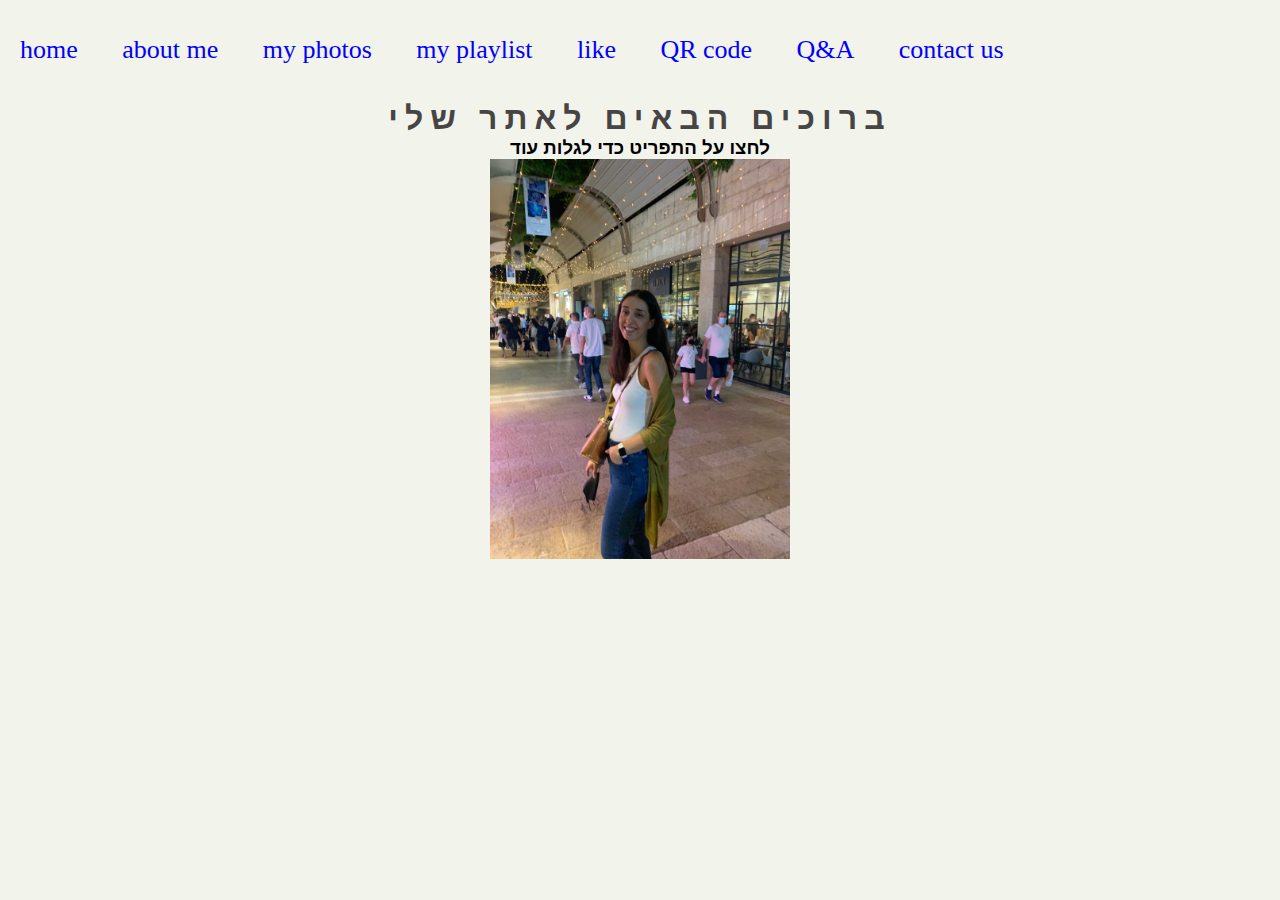
<file: תרגיל 1/1.html>
<!DOCTYPE html>
<html>
    <head>
       <meta charset="utf-8">
        <title>about me</title>
        <link rel="stylesheet" href="style.css">
    </head>
    <body>


        <ul>
 <li><a href="home.html">home</a></li>
<li><a href="about me.html">about me</a></li>
<li><a href="my photos.html">my photos</a></li>
<li><a href="my playlist.html">my playlist</a></li>
<li><a href="like.html">like</a></li>
<li><a href="QR code.html">QR code</a></li>
<li><a href="Q&A.HTML">Q&A</a></li>
<li><a href="contect us.html">contact us</a></li>

<h1 style="text-align: center;">ברוכים הבאים לאתר שלי</h1>
<h3 style="text-align:center;">לחצו על התפריט כדי לגלות עוד</h3>
<p style="text-align: center;"><img src="me.jpg"  width="300" height="400">
        </ul>

        
    </body>
</html>
</file>
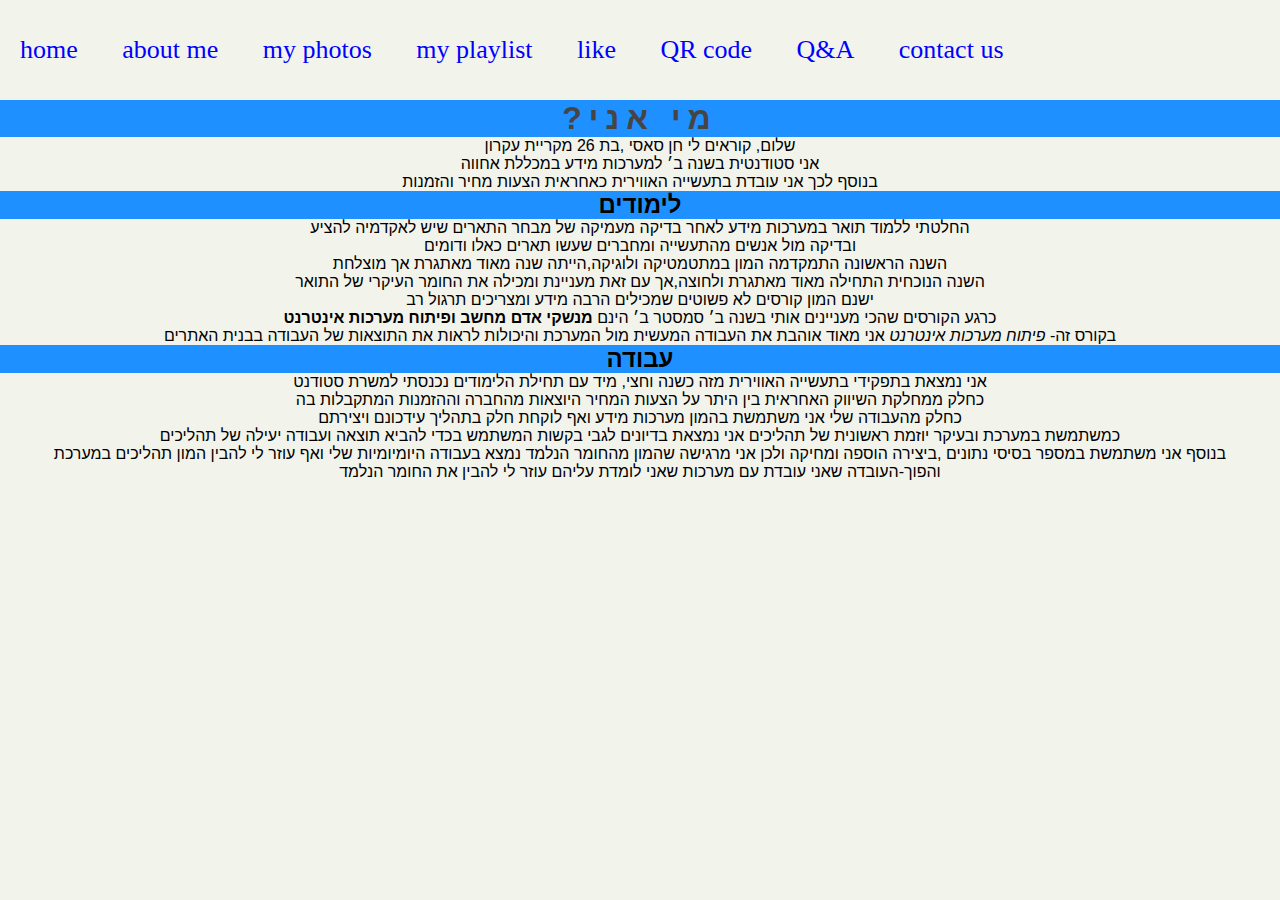
<file: תרגיל 1/about me.html>
<!DOCTYPE html>
<html>
    <head>
        <meta charset="utf-8">
        <title>about me</title>
        <link rel="stylesheet" href="style.css">
    </head>
    <body>
        <ul>
            <li><a href="home.html">home</a></li>
<li><a href="about me.html">about me</a></li>
<li><a href="my photos.html">my photos</a></li>
<li><a href="my playlist.html">my playlist</a></li>
<li><a href="like.html">like</a></li>
<li><a href="QR code.html">QR code</a></li>
<li><a href="Q&A.HTML">Q&A</a></li>
<li><a href="contect us.html">contact us</a></li>

        </ul>
        <h1 style="background-color:DodgerBlue; text-align: center">?מי אני</h1>
        <p style="text-align: center;"> שלום, קוראים לי חן סאסי ,בת 26 מקריית עקרון</p> 
        <p style="text-align: center;"> אני סטודנטית בשנה ב׳ למערכות מידע במכללת אחווה <br>בנוסף לכך אני עובדת בתעשייה האווירית כאחראית הצעות מחיר והזמנות</p>
        <h2 style="background-color:DodgerBlue; text-align: center;">לימודים</h2>
        <p style="text-align: center;">החלטתי ללמוד תואר במערכות מידע לאחר בדיקה מעמיקה של מבחר התארים שיש לאקדמיה להציע<br> ובדיקה מול אנשים מהתעשייה ומחברים שעשו תארים כאלו ודומים
        <br>השנה הראשונה התמקדמה המון במתטמטיקה ולוגיקה,הייתה שנה מאוד מאתגרת אך מוצלחת<br> השנה הנוכחית התחילה מאוד מאתגרת ולחוצה,אך עם זאת מעניינת ומכילה את החומר העיקרי של התואר
    <br> ישנם המון קורסים לא פשוטים שמכילים הרבה מידע ומצריכים תרגול רב<br> כרגע הקורסים שהכי מעניינים אותי בשנה ב׳ סמסטר ב׳ הינם <b> מנשקי אדם מחשב ופיתוח מערכות אינטרנט</b><br>
    בקורס זה- <em>פיתוח מערכות אינטרנט</em> אני מאוד אוהבת את העבודה המעשית מול המערכת והיכולות לראות את התוצאות של העבודה בבנית האתרים 

</p>
 <h2 style="background-color:DodgerBlue; text-align: center;">עבודה</h2>
 <p style="text-align: center;">אני נמצאת בתפקידי בתעשייה האווירית מזה כשנה וחצי, מיד עם תחילת הלימודים נכנסתי למשרת סטודנט<br> כחלק ממחלקת השיווק האחראית בין היתר  על הצעות המחיר היוצאות מהחברה וההזמנות המתקבלות בה
<br> כחלק מהעבודה שלי אני משתמשת בהמון מערכות מידע ואף לוקחת חלק בתהליך עידכונם ויצירתם<br> כמשתמשת במערכת ובעיקר יוזמת ראשונית של תהליכים אני נמצאת בדיונים לגבי בקשות המשתמש בכדי להביא תוצאה ועבודה יעילה של תהליכים<br>
בנוסף אני משתמשת במספר בסיסי נתונים ,ביצירה הוספה ומחיקה ולכן אני מרגישה שהמון מהחומר הנלמד נמצא בעבודה היומיומיות שלי ואף עוזר לי להבין המון תהליכים במערכת <br> והפוך-העובדה שאני עובדת עם מערכות שאני לומדת עליהם עוזר לי להבין את החומר הנלמד</p>
        
     
    </body>
</html>
</file>
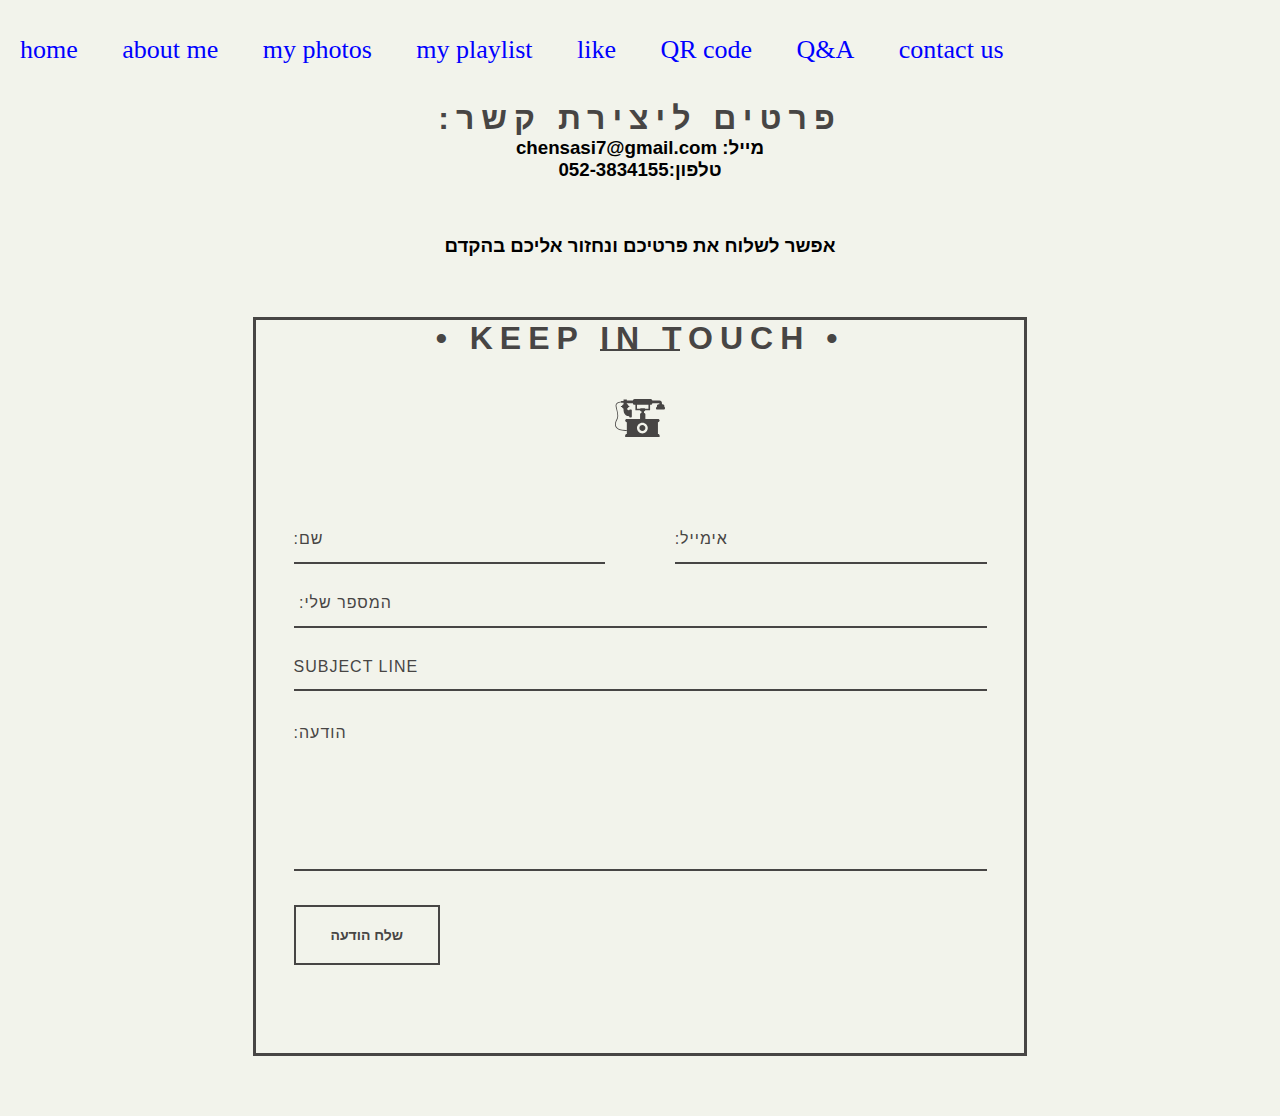
<file: תרגיל 1/contect us.html>
<!DOCTYPE html>
<html>
    <head>
        <meta charset="utf-8">
        <title>contect us</title>
        <link rel="stylesheet" href="style.css">
    </head>
    <body>
        <ul>
            <li><a href="home.html">home</a></li>
<li><a href="about me.html">about me</a></li>
<li><a href="my photos.html">my photos</a></li>
<li><a href="my playlist.html">my playlist</a></li>
<li><a href="like.html">like</a></li>
<li><a href="QR code.html">QR code</a></li>
<li><a href="Q&A.HTML">Q&A</a></li>
<li><a href="contect us.html">contact us</a></li>

<h1 style="text-align: center;">:פרטים ליצירת קשר</h1>
<h3 style="text-align: center;">chensasi7@gmail.com :מייל <br> 052-3834155:טלפון 
</h3>
<br>
<br><br>
<h3 style="text-align: center;">אפשר לשלוח את פרטיכם ונחזור אליכם בהקדם</h3>


<div id="container">
    <h1>&bull; Keep in Touch &bull;</h1>
    <div class="underline">
    </div>
    <div class="icon_wrapper">
      <svg class="icon" viewBox="0 0 145.192 145.192">
        <path d="M126.82,32.694c-2.804,0-5.08,2.273-5.08,5.075v2.721c-1.462,0-2.646,1.185-2.646,2.647v1.995    c0,1.585,1.286,2.873,2.874,2.873h20.577c1.462,0,2.646-1.185,2.646-2.647v-3.041c0-1.009-0.816-1.825-1.823-1.825v-2.722    c0-2.802-2.276-5.075-5.079-5.075h-1.985v-3.829c0-3.816-3.095-6.912-6.913-6.912h-0.589h-20.45c0-2.67-2.164-4.835-4.833-4.835    H56.843c-2.67,0-4.835,2.165-4.835,4.835H34.356v-3.384h-9.563v3.384v1.178h-7.061v1.416c-2.67,0.27-10.17,1.424-13.882,5.972    c-1.773,2.17-2.44,4.791-1.983,7.793c0.463,3.043,1.271,6.346,2.128,9.841c2.354,9.616,5.024,20.515,0.549,28.077    C2.647,79.44-3.125,90.589,2.201,99.547c4.123,6.935,13.701,10.44,28.5,10.44c1.186,0,2.405-0.023,3.658-0.068v9.028h-0.296    c-2.516,0-4.558,2.039-4.558,4.558v4.566h100.04v-4.564c0-2.519-2.039-4.558-4.558-4.558h-0.297V84.631h0.297    c2.519,0,4.558-2.037,4.558-4.556v-0.009c0-2.516-2.039-4.556-4.556-4.556l-36.786-0.009V61.973c0-2.193-1.777-3.971-3.972-3.971    v-4.711h0.456c1.629,0,2.952-1.32,2.952-2.949h14.227V34.459h1.658c2.672,0,4.834-2.165,4.834-4.834h20.45v3.069H126.82z     M34.06,75.511c-2.518,0-4.558,2.04-4.558,4.556v0.009c0,2.519,2.042,4.556,4.558,4.556h0.296v24.12l-0.042-1.168    c-15.994,0.574-26.122-2.523-30.106-9.229C-0.464,90.5,4.822,80.347,6.55,77.423c4.964-8.382,2.173-19.774-0.29-29.825    c-0.843-3.442-1.639-6.696-2.088-9.638c-0.354-2.35,0.129-4.3,1.484-5.958c3.029-3.714,9.509-4.805,12.076-5.1v1.233h7.061v1.49    v2.684c-2.403,1.114-4.153,2.997-4.676,5.237H18.15c-0.584,0-1.056,0.474-1.056,1.056v0.83c0,0.584,0.475,1.056,1.056,1.056h1.984    c0.561,2.18,2.304,3.999,4.658,5.092v0.029c0,0-2.282,20.823,16.479,22.099v1.102c0,1.177,0.955,2.133,2.133,2.133h3.297    c1.178,0,2.133-0.956,2.133-2.133V50.135c0-1.177-0.955-2.132-2.133-2.132h-3.297c-1.178,0-2.133,0.955-2.133,2.132    c-1.575-0.235-5.532-1.17-6.635-4.547c2.36-1.092,4.109-2.913,4.669-5.097h1.308c0.722,0,1.309-0.584,1.309-1.308v-0.578    c0-0.584-0.475-1.056-1.056-1.056h-1.539c-0.542-2.332-2.416-4.271-4.968-5.363v-2.559h17.651c0,2.67,2.166,4.835,4.836,4.835 h2.392v15.88h13.639c0,1.629,1.321,2.949,2.951,2.949h0.899v4.711c-2.194,0-3.972,1.778-3.972,3.971v13.529L34.06,75.511z     M95.188,101.78c0,8.655-7.012,15.665-15.664,15.665c-8.653,0-15.667-7.01-15.667-15.665c0-8.647,7.014-15.664,15.667-15.664    C88.177,86.116,95.188,93.132,95.188,101.78z M97.189,45.669h-9.556c0-0.896-0.726-1.62-1.619-1.62H74.494    c-0.896,0-1.621,0.727-1.621,1.62h-8.967v-11.21h33.283V45.669z"></path>
        <path d="M70.865,101.78c0,4.774,3.886,8.657,8.66,8.657c4.774,0,8.657-3.883,8.657-8.657c0-4.773-3.883-8.656-8.657-8.656    C74.751,93.124,70.865,97.006,70.865,101.78z"></path>
      </svg>
    </div>
    <form action="#" method="post" id="contact_form">
      <div class="name">
        <label for="name"></label>
        <input type="text" placeholder=":שם" name="name" id="name_input" required>
      </div>
      <div class="email">
        <label for="email"></label>
        <input type="email" placeholder=":אימייל" name="email" id="email_input" required>
      </div>
      <div class="telephone">
        <label for="name"></label>
        <input type="text" placeholder=" :המספר שלי" name="telephone" id="telephone_input" required>
      </div>
      <div class="subject">
        <label for="subject"></label>
        <select placeholder=":נושא" name=":נושא" id="subject_input" required>
          <option disabled hidden selected>Subject line</option>
          <option>יש לי שאלה</option>
          <option>יש לי הצעה </option>
          <option>אחר</option>
        </select>
      </div>
      <div class="message">
        <label for="message"></label>
        <textarea name="message" placeholder=":הודעה" id="message_input" cols="30" rows="5" required></textarea>
      </div>
      <div class="submit">
        <input type="submit" value="שלח הודעה" id="form_button" />
      </div>
    </form><!-- // End form -->
  </div><!-- // End #container -->

    </body>
</html>
</file>
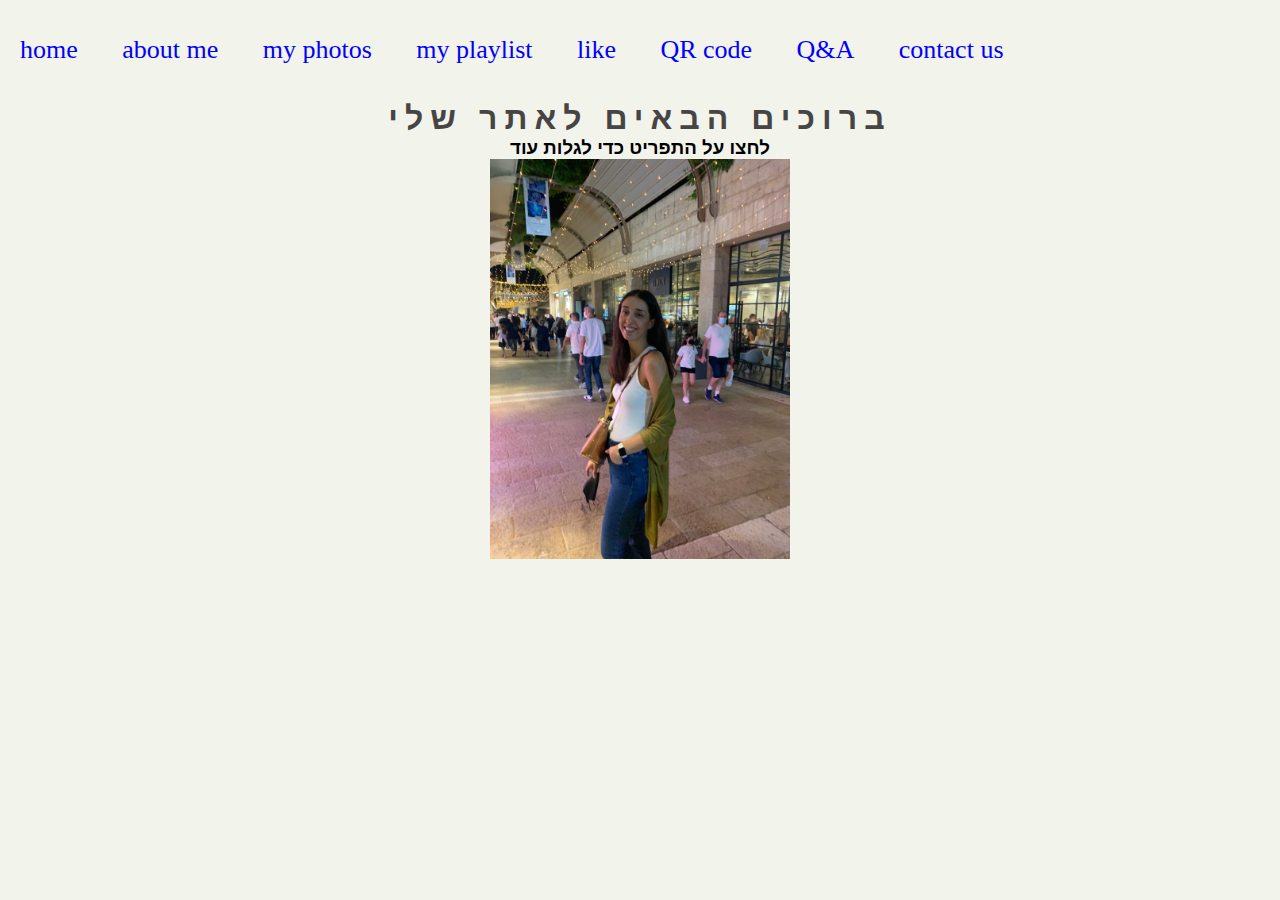
<file: תרגיל 1/home.html>
<!DOCTYPE html>
<html>
    <head>
        <meta charset="utf-8">
        <title>about me</title>
        <link rel="stylesheet" href="style.css">
    </head>
    <body>
        <ul>
 <li><a href="home.html">home</a></li>
<li><a href="about me.html">about me</a></li>
<li><a href="my photos.html">my photos</a></li>
<li><a href="my playlist.html">my playlist</a></li>
<li><a href="like.html">like</a></li>
<li><a href="QR code.html">QR code</a></li>
<li><a href="Q&A.HTML">Q&A</a></li>
<li><a href="contect us.html">contact us</a></li>
</ul>

<h1 style="text-align: center;">ברוכים הבאים לאתר שלי</h1>
<h3 style="text-align:center;">לחצו על התפריט כדי לגלות עוד</h3>
<p style="text-align: center;"><img src="me.jpg"  width="300" height="400">
</p>

       
    </body>
</html>
</file>
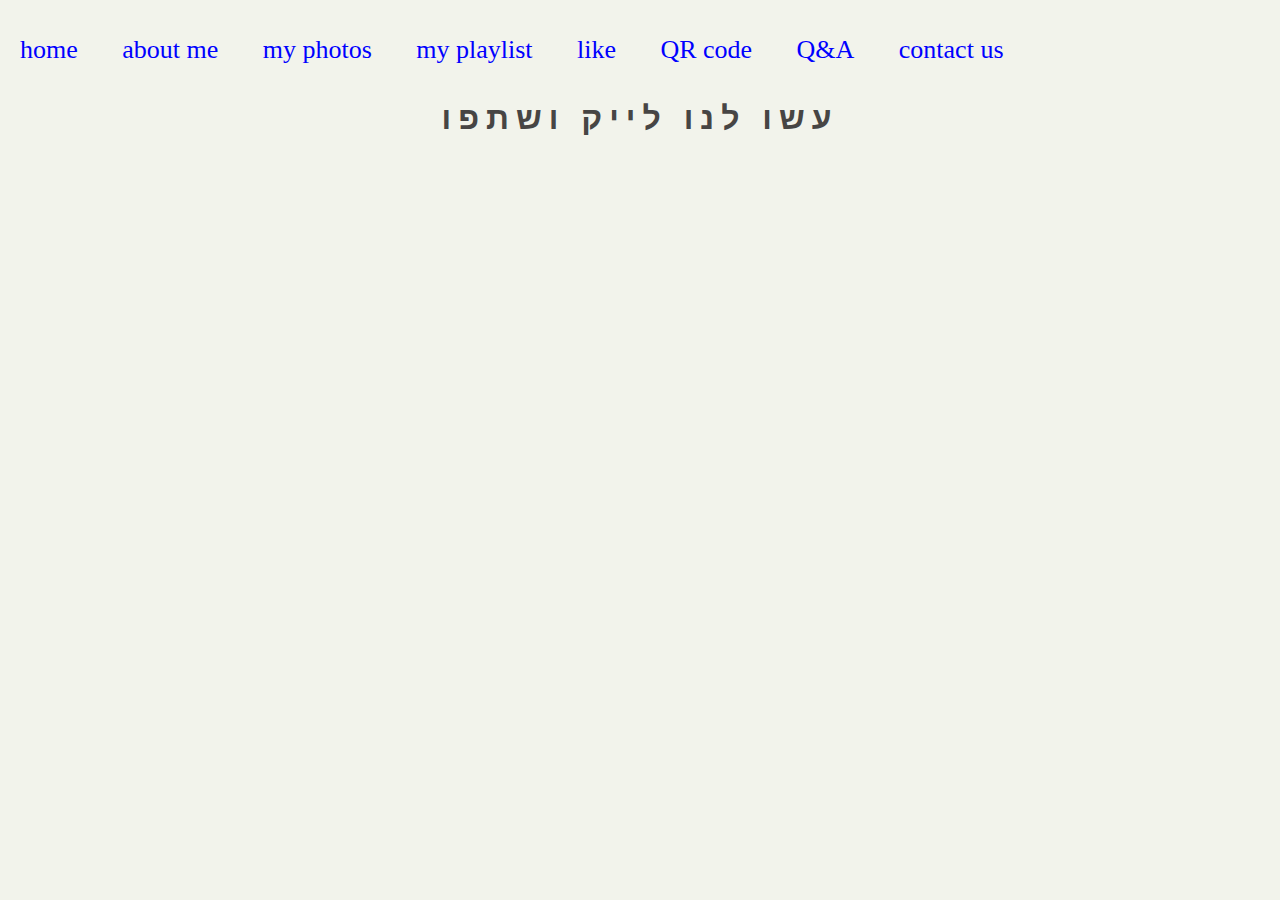
<file: תרגיל 1/like.html>
<!DOCTYPE html>
<html>
    <head>
        <meta charset="utf-8">
        <title>likes</title>
        <link rel="stylesheet" href="style.css">
    </head>
    <body>
        <ul>
            <li><a href="home.html">home</a></li>
<li><a href="about me.html">about me</a></li>
<li><a href="my photos.html">my photos</a></li>
<li><a href="my playlist.html">my playlist</a></li>
<li><a href="like.html">like</a></li>
<li><a href="QR code.html">QR code</a></li>
<li><a href="Q&A.HTML">Q&A</a></li>
<li><a href="contect us.html">contact us</a></li>


        </ul>
        <h1>עשו לנו לייק ושתפו</h1>
        <br>
        <iframe src="https://www.facebook.com/plugins/like.php?href=https%3A%2F%2Fdevelopers.facebook.com%2Fdocs%2Fplugins%2F&width=138&layout=button&action=like&size=large&share=true&height=65&appId" width="645" height="65" style="border:none;overflow:hidden" scrolling="no" frameborder="0" allowfullscreen="true" allow="autoplay; clipboard-write; encrypted-media; picture-in-picture; web-share"></iframe>    
    </body>


</html>
</file>
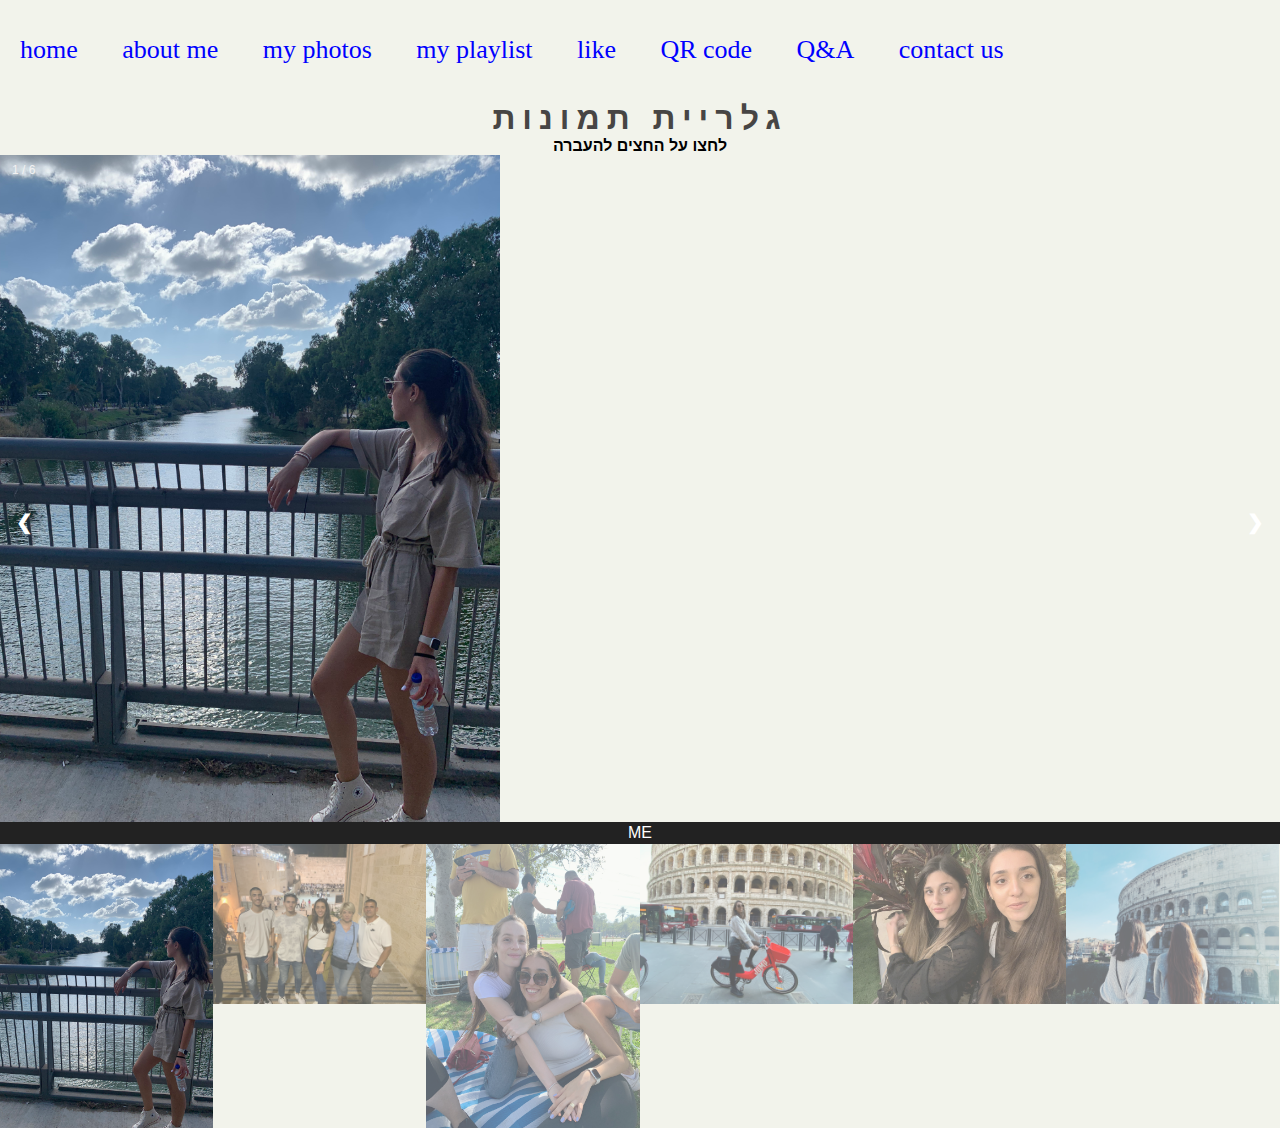
<file: תרגיל 1/my photos.html>
<!DOCTYPE html>
<html>
      
    <head>
        <meta charset="utf-8">
        <title>my photos</title>
        <link rel="stylesheet" href="style.css">
    </head>
    <body>
        <ul>
            <li><a href="home.html">home</a></li>
<li><a href="about me.html">about me</a></li>
<li><a href="my photos.html">my photos</a></li>
<li><a href="my playlist.html">my playlist</a></li>
<li><a href="like.html">like</a></li>
<li><a href="QR code.html">QR code</a></li>
<li><a href="Q&A.HTML">Q&A</a></li>
<li><a href="contect us.html">contact us</a></li>

<!DOCTYPE html>
<html>
<meta name="viewport" content="width=device-width, initial-scale=1">
<style>
body {
  font-family: Arial;
  margin: 0;
}

* {
  box-sizing: border-box;
}

img {
  vertical-align: middle;
}

/* Position the image container (needed to position the left and right arrows) */
.container {
  position: relative;
}

/* Hide the images by default */
.mySlides {
  display: none;
}

/* Add a pointer when hovering over the thumbnail images */
.cursor {
  cursor: pointer;
}

/* Next & previous buttons */
.prev,
.next {
  cursor: pointer;
  position: absolute;
  top: 40%;
  width: auto;
  padding: 16px;
  margin-top: -50px;
  color: white;
  font-weight: bold;
  font-size: 20px;
  border-radius: 0 3px 3px 0;
  user-select: none;
  -webkit-user-select: none;
}

/* Position the "next button" to the right */
.next {
  right: 0;
  border-radius: 3px 0 0 3px;
}

/* On hover, add a black background color with a little bit see-through */
.prev:hover,
.next:hover {
  background-color: rgba(0, 0, 0, 0.8);
}

/* Number text (1/3 etc) */
.numbertext {
  color: #f2f2f2;
  font-size: 12px;
  padding: 8px 12px;
  position: absolute;
  top: 0;
}

/* Container for image text */
.caption-container {
  text-align: center;
  background-color: #222;
  padding: 2px 16px;
  color: white;
}

.row:after {
  content: "";
  display: table;
  clear: both;
}

/* Six columns side by side */
.column {
  float: left;
  width: 16.66%;
}

/* Add a transparency effect for thumnbail images */
.demo {
  opacity: 0.6;
}

.active,
.demo:hover {
  opacity: 1;
}
</style>
<body>

<h1 style="text-align:center">  גלריית תמונות</h1>
<h4 style="text-align: center;"> לחצו על החצים להעברה</h4>

<div class="container">
  <div class="mySlides">
    <div class="numbertext">1 / 6</div>
    <img src="me2.jpg" style="width: 500px;">
  </div>

  <div class="mySlides">
    <div class="numbertext">2 / 6</div>
    <img src="my family.jpg" style="width: 30%; height: 30%;">
  </div>

  <div class="mySlides">
    <div class="numbertext">3 / 6</div>
    <img src="cousin.jpg" style="width: 30%;">
  </div>
    
  <div class="mySlides">
    <div class="numbertext">4 / 6</div>
    <img src="rome 2.jpg" style="width: 30%;">
  </div>

  <div class="mySlides">
    <div class="numbertext">5 / 6</div>
    <img src="sharon.jpg" style="width: 30%;">
  </div>
    
  <div class="mySlides">
    <div class="numbertext">6 / 6</div>
    <img src="rome.jpg" style="width: 30%">
  </div>
    
  <a class="prev" onclick="plusSlides(-1)">❮</a>
  <a class="next" onclick="plusSlides(1)">❯</a>

  <div class="caption-container">
    <p id="caption"></p>
  </div>

  <div class="row">
    <div class="column">
      <img class="demo cursor" src="me2.jpg" style="width:100%" onclick="currentSlide(1)" alt="  ME ">
    </div>
    <div class="column">
      <img class="demo cursor" src="my family.jpg" style="width:100%" onclick="currentSlide(2)" alt="המשפחה שלי">
    </div>
    <div class="column">
      <img class="demo cursor" src="cousin.jpg" style="width:100%" onclick="currentSlide(3)" alt="בנות דודות">
    </div>
    <div class="column">
      <img class="demo cursor" src="rome 2.jpg" style= "width:100%" onclick="currentSlide(4)" alt="הקולוסאום">
    </div>
    <div class="column">
      <img class="demo cursor" src="sharon.jpg" style="width:100%" onclick="currentSlide(5)" alt="החברה הכי טובה שלי">
    </div>    
    <div class="column">
      <img class="demo cursor" src="rome.jpg" style="width:100%" onclick="currentSlide(6)" alt="רומא">
    </div>
  </div>
</div>

<script>
var slideIndex = 1;
showSlides(slideIndex);

function plusSlides(n) {
  showSlides(slideIndex += n);
}

function currentSlide(n) {
  showSlides(slideIndex = n);
}

function showSlides(n) {
  var i;
  var slides = document.getElementsByClassName("mySlides");
  var dots = document.getElementsByClassName("demo");
  var captionText = document.getElementById("caption");
  if (n > slides.length) {slideIndex = 1}
  if (n < 1) {slideIndex = slides.length}
  for (i = 0; i < slides.length; i++) {
      slides[i].style.display = "none";
  }
  for (i = 0; i < dots.length; i++) {
      dots[i].className = dots[i].className.replace(" active", "");
  }
  slides[slideIndex-1].style.display = "block";
  dots[slideIndex-1].className += " active";
  captionText.innerHTML = dots[slideIndex-1].alt;
}
</script>
    
</body>
</html>




        </ul>
    </body>
</html>
</file>
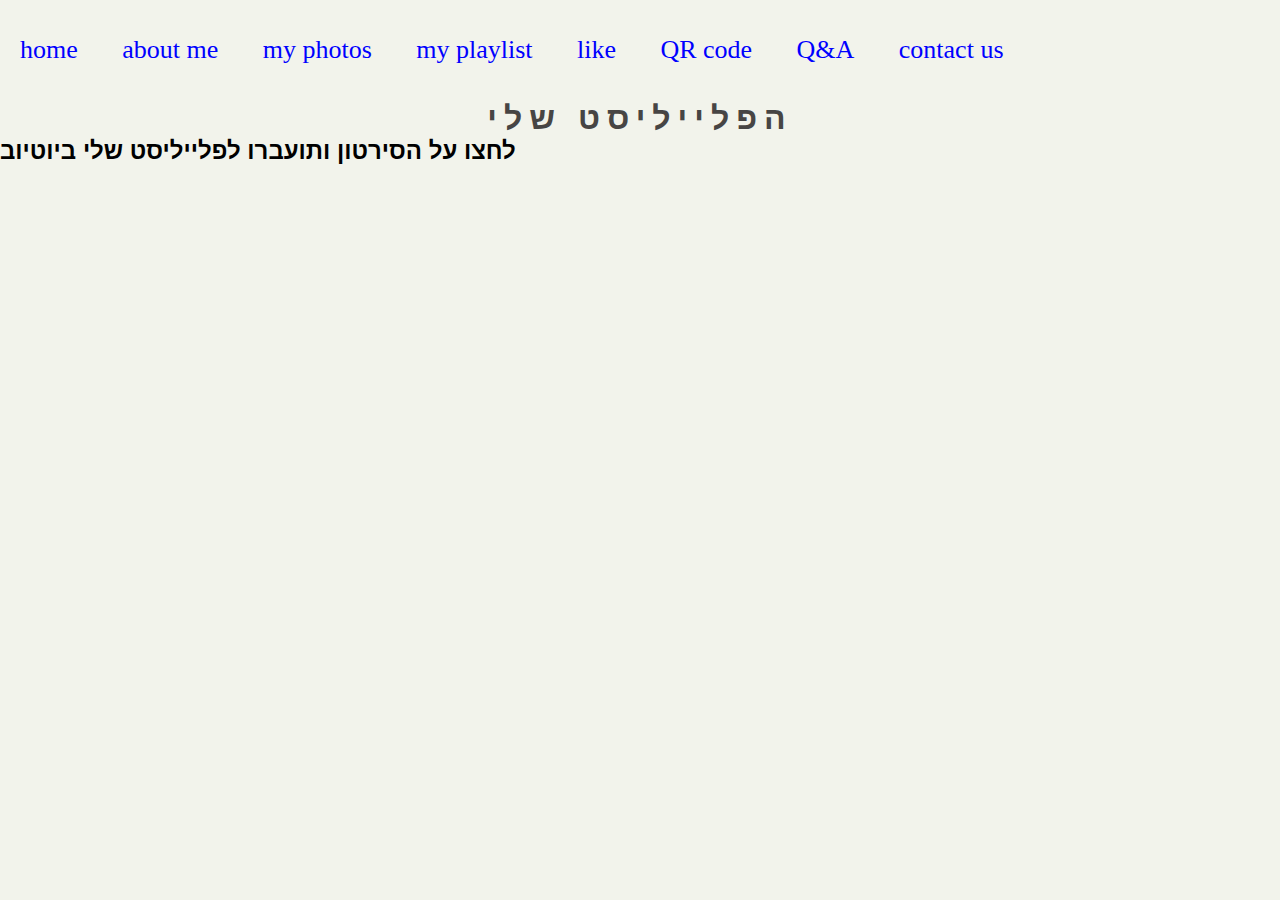
<file: תרגיל 1/my playlist.html>
<!DOCTYPE html>
<html>
    <head>
        <meta charset="utf-8">
        <title>my playlist</title>
        <link rel="stylesheet" href="style.css">
    </head>
    <body>
        <ul>
            <li><a href="home.html">home</a></li>
<li><a href="about me.html">about me</a></li>
<li><a href="my photos.html">my photos</a></li>
<li><a href="my playlist.html">my playlist</a></li>
<li><a href="like.html">like</a></li>
<li><a href="QR code.html">QR code</a></li>
<li><a href="Q&A.HTML">Q&A</a></li>
<li><a href="contect us.html">contact us</a></li>


        </ul>
        <h1> הפלייליסט שלי</h1>
        <h2>לחצו על הסירטון ותועברו לפלייליסט שלי ביוטיוב</h2>
        <iframe width="600" height="400" src="https://www.youtube.com/embed/A-veZjjaLv8" title="YouTube video player" frameborder="0" allow="accelerometer; autoplay; clipboard-write; encrypted-media; gyroscope; picture-in-picture" allowfullscreen></iframe>
    </body>
</html>
</file>
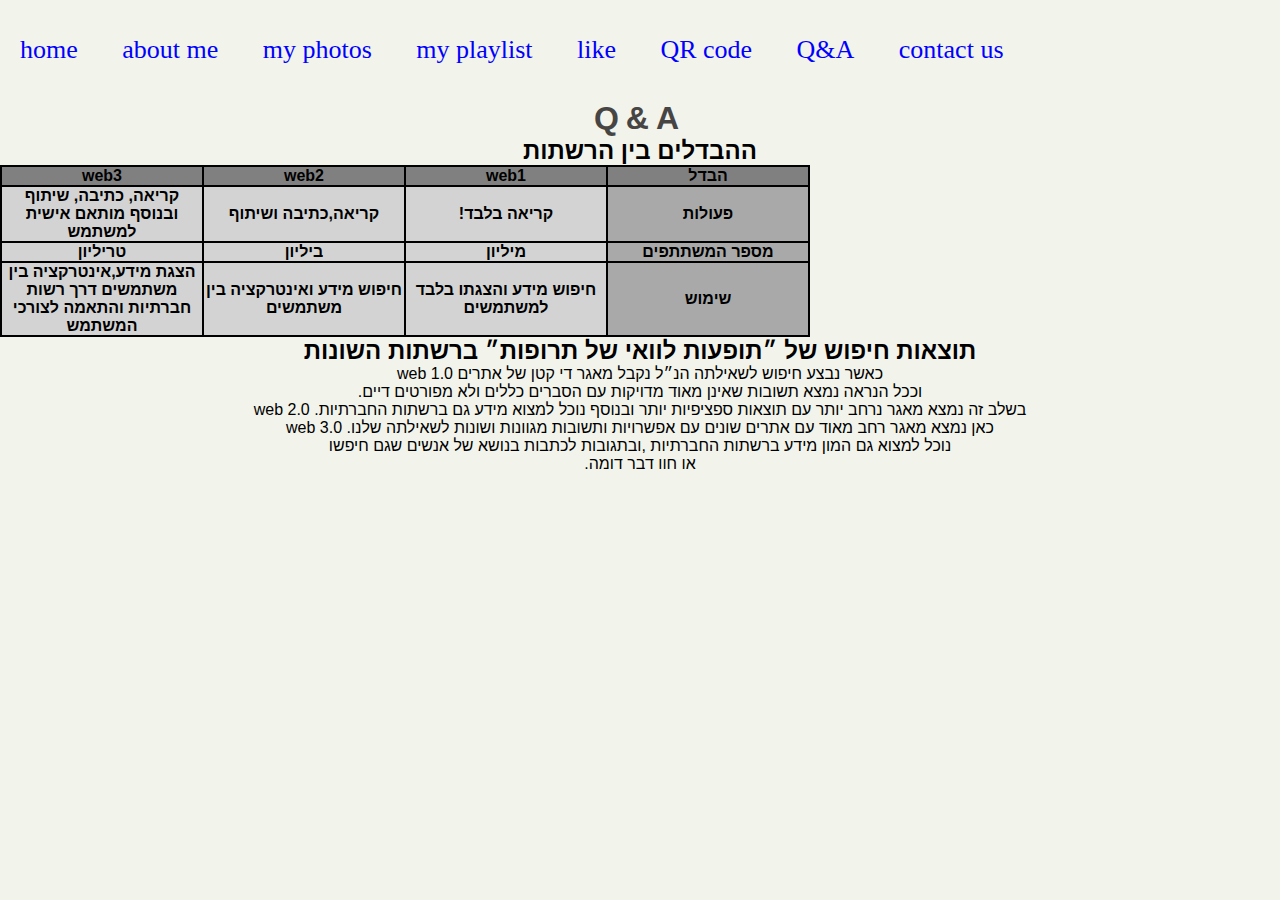
<file: תרגיל 1/Q&A.html>
<!DOCTYPE html>
<html>
    <head>
        <meta charset="utf-8">
        <title>Q&A</title>
        <link rel="stylesheet" href="style.css">
    </head>
    <body>
        <ul>
            <li><a href="home.html">home</a></li>
<li><a href="about me.html">about me</a></li>
<li><a href="my photos.html">my photos</a></li>
<li><a href="my playlist.html">my playlist</a></li>
<li><a href="like.html">like</a></li>
<li><a href="QR code.html">QR code</a></li>
<li><a href="Q&A.HTML">Q&A</a></li>
<li><a href="contect us.html">contact us</a></li>


        </ul>
        <h1 style="text-align: center;" >Q&A</h1>
        <h2 style="text-align: center;">ההבדלים בין הרשתות</h2>
       

       <table bgcolor="black">
    <tr bgcolor="grey">
      <th width="200" >web3</th>
      <th width="200" >web2</th>
      <th width="200" >web1</th>
      <th width="200">הבדל</th>
    </tr>
    <tr bgcolor=" lightgrey" align="center">
      <th width="200"> קריאה, כתיבה, שיתוף ובנוסף מותאם אישית למשתמש</th>
      <th width="200">קריאה,כתיבה ושיתוף</th>
      <th width="200">!קריאה בלבד</th>
      <th width="200" bgcolor="darkgray">פעולות</th>
    </tr>
   
    <tr bgcolor=" lightgrey" align="center">
      <th width="200"> טריליון</th>
      <th width="200">ביליון</th>
      <th width="200">מיליון</th>
      <th width="200" bgcolor="darkgray">מספר המשתתפים</th>
    </tr>
    <tr bgcolor=" lightgrey" align="center">
      <th width="200"> הצגת מידע,אינטרקציה בין משתמשים דרך רשות חברתיות והתאמה לצורכי המשתמש</th>
      <th width="200">חיפוש מידע ואינטרקציה בין משתמשים</th>
      <th width="200">חיפוש מידע והצגתו בלבד למשתמשים</th>
      <th width="200" bgcolor="darkgray">שימוש </th>
    </tr>
    
  </table>
<h2 style="text-align:center">  תוצאות חיפוש של ״תופעות לוואי של תרופות״ ברשתות השונות</h2>
   <p style="text-align: center;">
     web 1.0
     כאשר נבצע חיפוש לשאילתה הנ״ל נקבל מאגר די קטן של אתרים
     <br>
     .וככל הנראה נמצא תשובות שאינן מאוד מדויקות עם הסברים כללים ולא מפורטים דיים
     <br>
     web 2.0
      .בשלב זה נמצא מאגר נרחב יותר עם תוצאות ספציפיות יותר ובנוסף נוכל למצוא מידע גם ברשתות החברתיות
      <br>
      web 3.0
      .כאן נמצא מאגר רחב מאוד עם אתרים שונים עם אפשרויות ותשובות מגוונות ושונות לשאילתה שלנו
      <br>
      נוכל למצוא גם המון מידע ברשתות החברתיות ,ובתגובות לכתבות בנושא של אנשים שגם חיפשו
      <br>
      .או חוו דבר דומה

   </p>

    </body>
</html>
</file>
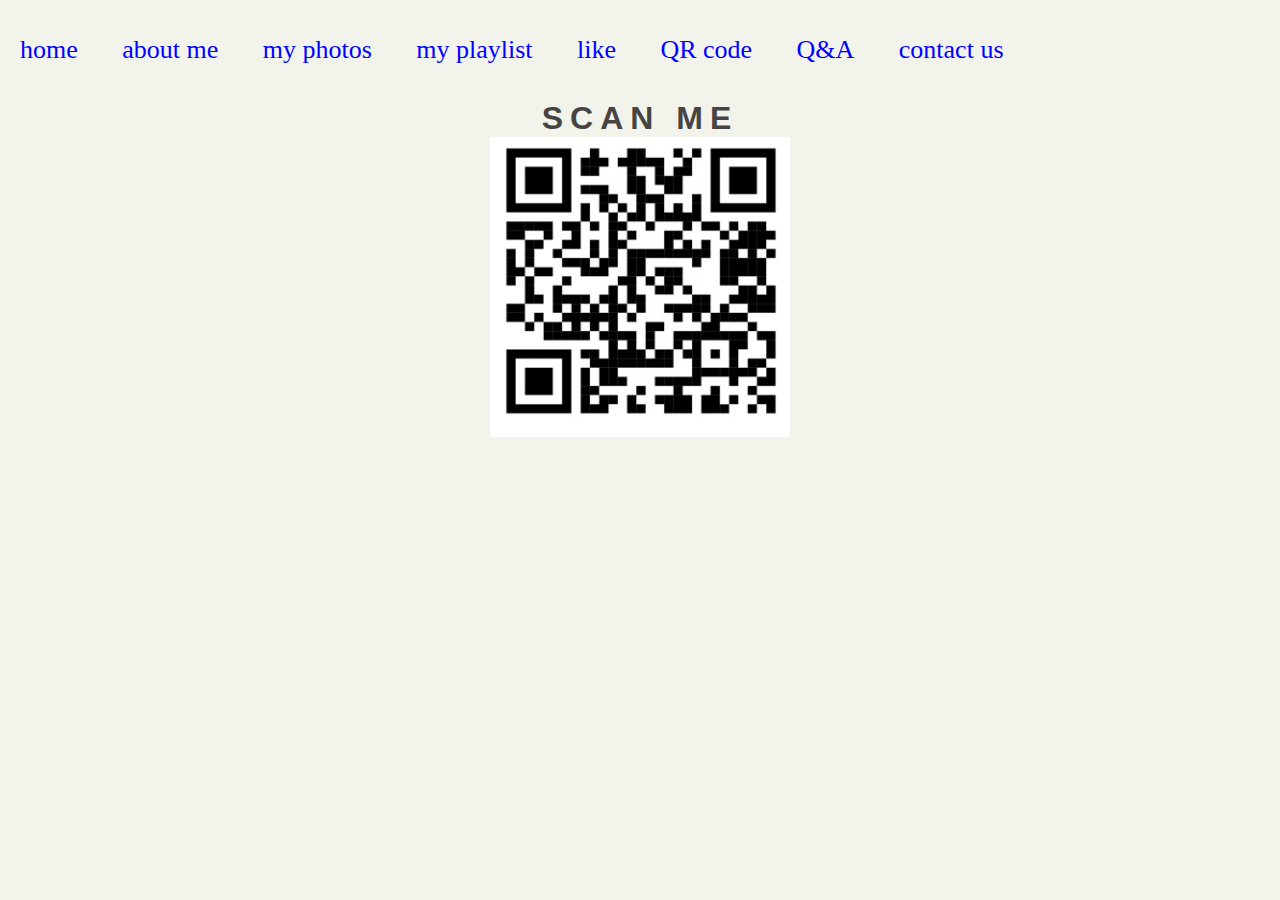
<file: תרגיל 1/QR code.html>
<!DOCTYPE html>
<html>
    <head>
        <meta charset="utf-8">
        <title>QR <code></code></title>
        <link rel="stylesheet" href="style.css">
    </head>
    <body>
        <ul>
            <li><a href="home.html">home</a></li>
<li><a href="about me.html">about me</a></li>
<li><a href="my photos.html">my photos</a></li>
<li><a href="my playlist.html">my playlist</a></li>
<li><a href="like.html">like</a></li>
<li><a href="QR code.html">QR code</a></li>
<li><a href="Q&A.HTML">Q&A</a></li>
<li><a href="contect us.html">contact us</a></li>


        </ul>
        <h1 style="font-size:200%; text-align: center;">SCAN ME</h1>
        <p style="text-align: center;"> <img src="QR code.jpg" width="300" height="300"</p>
    </body>
</html>
</file>
<file: תרגיל 1/style.css>
* {

   margin: 0;
   padding: 0;

}
body {
    background-color: rgb(218, 207, 195);
}

nav {
    width: 100%;
    height: 100px;
}

 ul li {
     list-style:  none;
     display: inline-block;
     line-height: 100px;
     text-align: center;
 }

 ul li a {
     display: block;
     text-decoration: none;
     font-size: 26px;
     font-family: calibri;
     color: blue;
     padding: 0 20px;
     text-align: center;
     
     
 }
 @import url(https://fonts.googleapis.com/css?family=Montserrat:400,700);

html {
  font-family: 'Montserrat', Arial, sans-serif;
  -ms-text-size-adjust: 100%;
  -webkit-text-size-adjust: 100%;
}

body {
  background: #F2F3EB;
}

button {
  overflow: visible;
}

button, select {
  text-transform: none;
}

button, input, select, textarea {
  color: #5A5A5A;
  font: inherit;
  margin: 0;
}

input {
  line-height: normal;
}

textarea {
  overflow: auto;
}

#container {
  border: solid 3px #474544;
  max-width: 768px;
  margin: 60px auto;
  position: relative;
}

form {
  padding: 37.5px;
  margin: 50px 0;
}

h1 {
  color: #474544;
  font-size: 32px;
  font-weight: 700;
  letter-spacing: 7px;
  text-align: center;
  text-transform: uppercase;
}

.underline {
  border-bottom: solid 2px #474544;
  margin: -0.512em auto;
  width: 80px;
}

.icon_wrapper {
  margin: 50px auto 0;
  width: 100%;
}

.icon {
  display: block;
  fill: #474544;
  height: 50px;
  margin: 0 auto;
  width: 50px;
}

.email {
	float: right;
	width: 45%;
}

input[type='text'], [type='email'], select, textarea {
	background: none;
  border: none;
	border-bottom: solid 2px #474544;
	color: #474544;
	font-size: 1.000em;
  font-weight: 400;
  letter-spacing: 1px;
	margin: 0em 0 1.875em 0;
	padding: 0 0 0.875em 0;
  text-transform: uppercase;
	width: 100%;
	-webkit-box-sizing: border-box;
	-moz-box-sizing: border-box;
	-ms-box-sizing: border-box;
	-o-box-sizing: border-box;
	box-sizing: border-box;
	-webkit-transition: all 0.3s;
	-moz-transition: all 0.3s;
	-ms-transition: all 0.3s;
	-o-transition: all 0.3s;
	transition: all 0.3s;
}

input[type='text']:focus, [type='email']:focus, textarea:focus {
	outline: none;
	padding: 0 0 0.875em 0;
}

.message {
	float: none;
}

.name {
	float: left;
	width: 45%;
}

select {
  background: url('https://cdn4.iconfinder.com/data/icons/ionicons/512/icon-ios7-arrow-down-32.png') no-repeat right;
  outline: none;
  -moz-appearance: none;
  -webkit-appearance: none;
}

select::-ms-expand {
  display: none;
}

.subject {
  width: 100%;
}

.telephone {
  width: 100%;
}

textarea {
	line-height: 150%;
	height: 150px;
	resize: none;
  width: 100%;
}

::-webkit-input-placeholder {
	color: #474544;
}

:-moz-placeholder { 
	color: #474544;
	opacity: 1;
}

::-moz-placeholder {
	color: #474544;
	opacity: 1;
}

:-ms-input-placeholder {
	color: #474544;
}

#form_button {
  background: none;
  border: solid 2px #474544;
  color: #474544;
  cursor: pointer;
  display: inline-block;
  font-family: 'Helvetica', Arial, sans-serif;
  font-size: 0.875em;
  font-weight: bold;
  outline: none;
  padding: 20px 35px;
  text-transform: uppercase;
  -webkit-transition: all 0.3s;
	-moz-transition: all 0.3s;
	-ms-transition: all 0.3s;
	-o-transition: all 0.3s;
	transition: all 0.3s;
}

#form_button:hover {
  background: #474544;
  color: #F2F3EB;
}

@media screen and (max-width: 768px) {
  #container {
    margin: 20px auto;
    width: 95%;
  }
}

@media screen and (max-width: 480px) {
  h1 {
    font-size: 26px;
  }
  
  .underline {
    width: 68px;
  }
  
  #form_button {
    padding: 15px 25px;
  }
}

@media screen and (max-width: 420px) {
  h1 {
    font-size: 18px;
  }
  
  .icon {
    height: 35px;
    width: 35px;
  }
  
  .underline {
    width: 53px;
  }
  
  input[type='text'], [type='email'], select, textarea {
    font-size: 0.875em;
  }
  
}
</file>
